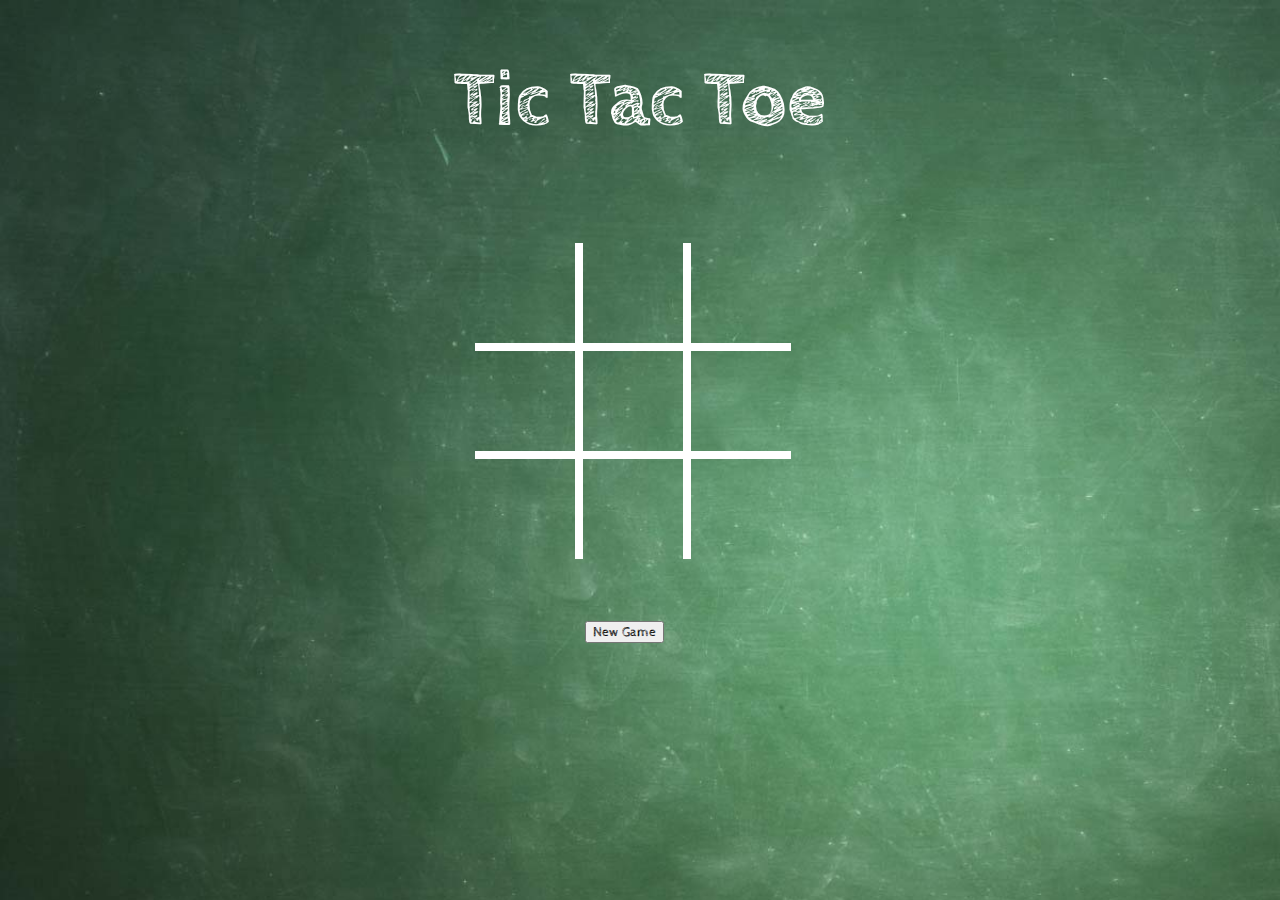
<file: index.html>
<!DOCTYPE html>
<html>
	<head>
		<meta charset="utf-8">
  		<title>Tic Tac Toe</title>
   		<link rel="stylesheet" type="text/css" href="tictactoe.css">
   		<link rel="stylesheet" type="text/css" href="http://fonts.googleapis.com/css?family=Cabin+Sketch:400,700">
	</head>
	<body>
		<h1>Tic Tac Toe</h1>
		
		<div class="wrapper">
            <div class="gameboard">
				
					<div class="row1">
						<!--&nbsp creates a non-breaking space-->
			  			<div class="cell" id="cell-1x1">&nbsp;</div>
			  			<div class="cell" id="cell-1x2">&nbsp;</div>
			  			<div class="cell" id="cell-1x3">&nbsp;</div>
					</div>

					<div class="row2">
						<!--&nbsp creates a non-breaking space-->
			  			<div class="cell" id="cell-2x1">&nbsp;</div>
			  			<div class="cell" id="cell-2x2">&nbsp;</div>
			  			<div class="cell" id="cell-2x3">&nbsp;</div>
					</div>

					<div class="row3">
						<!--&nbsp creates a non-breaking space-->
			  			<div class="cell" id="cell-3x1">&nbsp;</div>
			  			<div class="cell" id="cell-3x2">&nbsp;</div>
			  			<div class="cell" id="cell-3x3">&nbsp;</div>
					</div>
			</div>	

			<div class="button">

            <button onclick="resetBoard()">New Game</button>

            <link href= "tictactoe.css">
		</div>
		
		<script type="text/javascript" src="jquery.js"></script>
		<script type="text/javascript" src="tictactoe.js"></script>
	</body>
</html>
</file>
<file: tictactoe.css>
* {
	font-family: 'Cabin Sketch', cursive;
	color:white;

	
}

h1 {
    text-align: center;
    font-family: 'Cabin Sketch', cursive;
	color:white;
	font-size: 80px;
    padding-bottom: 20px;
}


body {
    background-image: url(bg-chalkboard.jpg);
    background-size: cover;
}

.gameboard {
    width: 328px;
    height:318px;
    z-index: 1;
    margin-top: 75px;
}

.wrapper {
    width: 330px;
    margin:0 auto;
}

.button {

     background-color:white;
     width: 160px;
     margin: 60px 60px 93px auto;
     text-align: center;
     font-color:black;
}

button {
	
    float: left;
    margin: 60 60 93 auto;
    text-align: center;
    color:black;
}

p {
	font-size:60px;
	margin:0px;
	margin-top:14px;
}

.row1, .row2, .row3 {
    clear:both;
}

#cell-1x1,#cell-1x2,#cell-1x4,#cell-1x5 {
    border-right: 8px solid white;
    border-bottom: 8px solid white;
    text-align: center;
}

#cell-2x1 {
	border-right: 8px solid white;
	border-bottom: 8px solid white;
	text-align: center;
}

#cell-2x2 {
	border-right: 8px solid white;
	border-bottom: 8px solid white;
	text-align: center;
}

#cell-1x3,#cell-2x3{
    border-bottom: 8px solid white;
    text-align: center;
}

#cell-3x1 {
    border-right: 8px solid white;
    text-align: center;
}

#cell-3x3 {
    border-left: 8px solid white;
    text-align: center;
}

#cell-1x1 {
    width:100px;
    height:100px;
    float: left;
    text-align: center;
}

#cell-1x2 {
    width:100px;
    height:100px;
    float: left;
    text-align: center;
}

#cell-1x3 {
    width:100px;
    height:100px;
    float: left;
    text-align: center;
}

#cell-2x1 {
    width:100px;
    height:100px;
    float: left;
    text-align: center;
}

#cell-2x2 {
    width:100px;
    height:100px;
    float: left;
    text-align: center;
}

#cell-2x3 {
    width:100px;
    height:100px;
    float: left;
    text-align: center;
}

#cell-3x1 {
    width:100px;
    height:100px;
    float: left;
    text-align: center;
}

#cell-3x2 {
    width:100px;
    height:100px;
    float: left;
    text-align: center;
}

#cell-3x3 {
    width:100px;
    height:100px;
    float: left;
    text-align: center;
}
</file>
